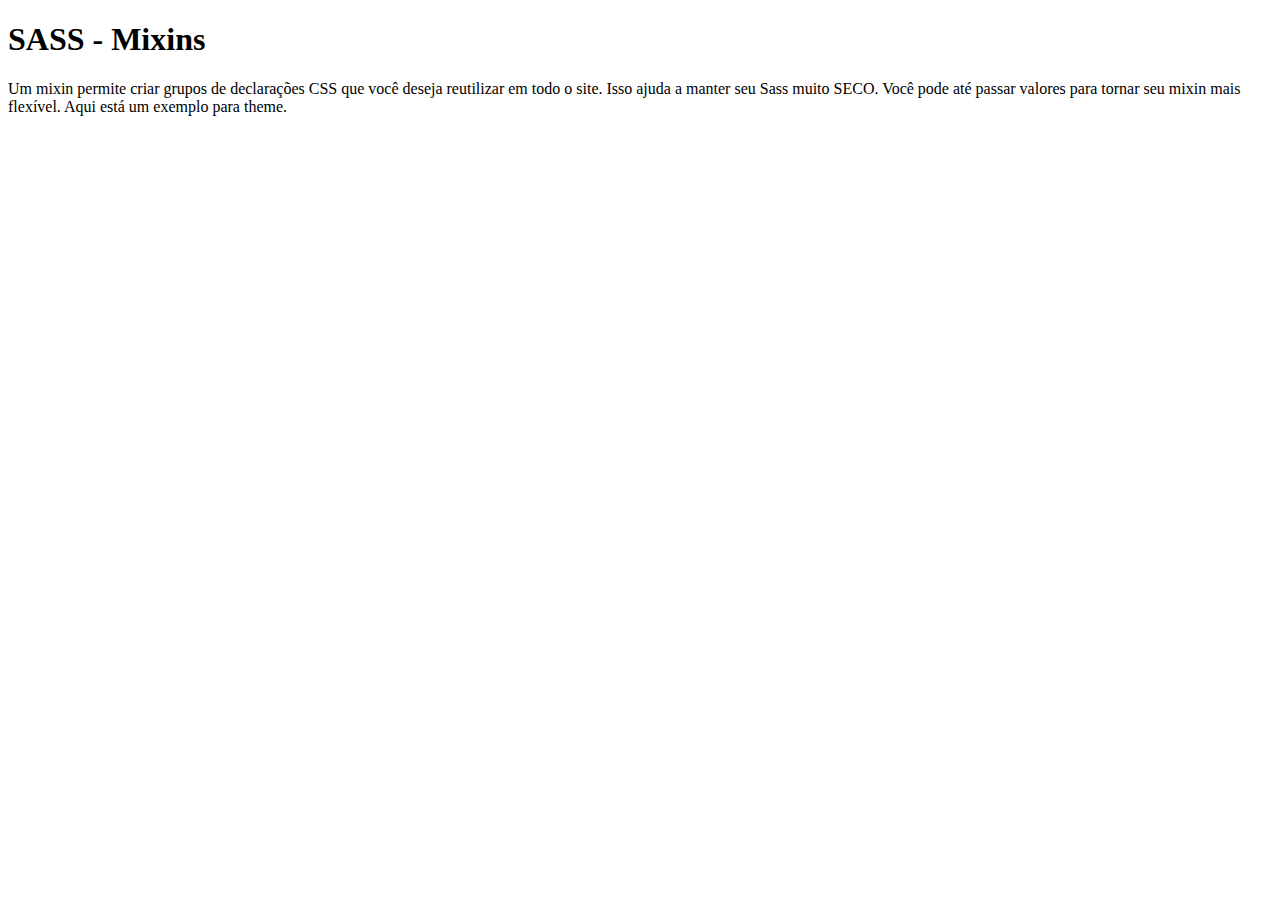
<file: SASS/Mixins/index.html>
<!DOCTYPE html>
<html lang="en">
<head>
    <meta charset="UTF-8">
    <meta http-equiv="X-UA-Compatible" content="IE=edge">
    <meta name="viewport" content="width=device-width, initial-scale=1.0">
    <title> SASS - Mixins</title>
</head>
<body>
    <h1>SASS - Mixins</h1>

    <p>Um mixin permite criar grupos de  declarações CSS que você deseja reutilizar em todo o site. Isso ajuda a manter seu Sass muito SECO. Você pode até passar valores para tornar seu mixin mais flexível. Aqui está um exemplo para  theme.</p>
    
</body>
</html>
</file>
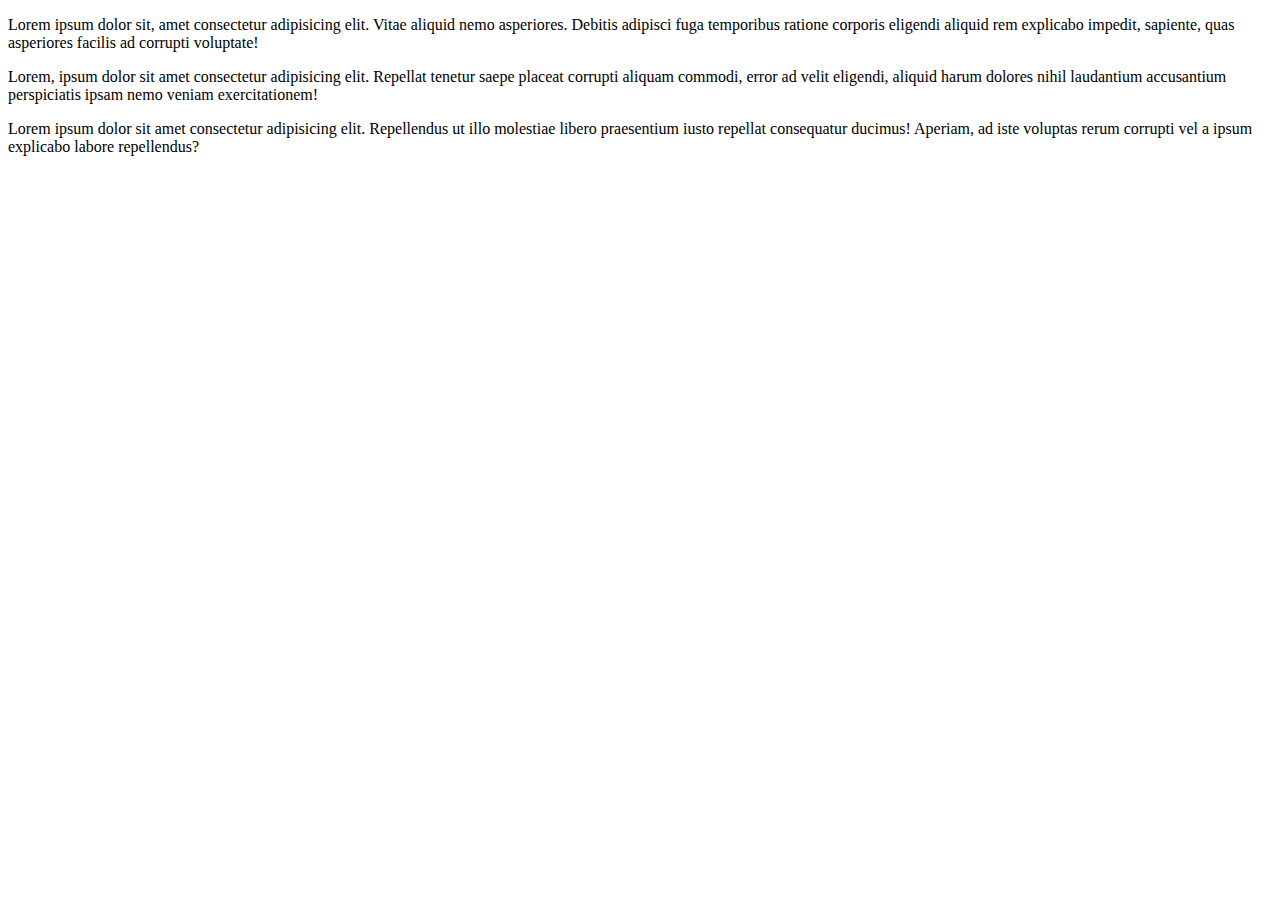
<file: SASS/Propriedade de Aninhamento/index.html>
<!DOCTYPE html>
<html lang="en">
<head>
    <meta charset="UTF-8">
    <meta http-equiv="X-UA-Compatible" content="IE=edge">
    <meta name="viewport" content="width=device-width, initial-scale=1.0">
    <title>SASS - Propriedade de aninhamento </title>
</head>
<body>
    <p>Lorem ipsum dolor sit, amet consectetur adipisicing elit. Vitae aliquid nemo asperiores. Debitis adipisci fuga temporibus ratione corporis eligendi aliquid rem explicabo impedit, sapiente, quas asperiores facilis ad corrupti voluptate!</p>
    <p>Lorem, ipsum dolor sit amet consectetur adipisicing elit. Repellat tenetur saepe placeat corrupti aliquam commodi, error ad velit eligendi, aliquid harum dolores nihil laudantium accusantium perspiciatis ipsam nemo veniam exercitationem!</p>
    <p>Lorem ipsum dolor sit amet consectetur adipisicing elit. Repellendus ut illo molestiae libero praesentium iusto repellat consequatur ducimus! Aperiam, ad iste voluptas rerum corrupti vel a ipsum explicabo labore repellendus?</p>
</body>
</html>
</file>
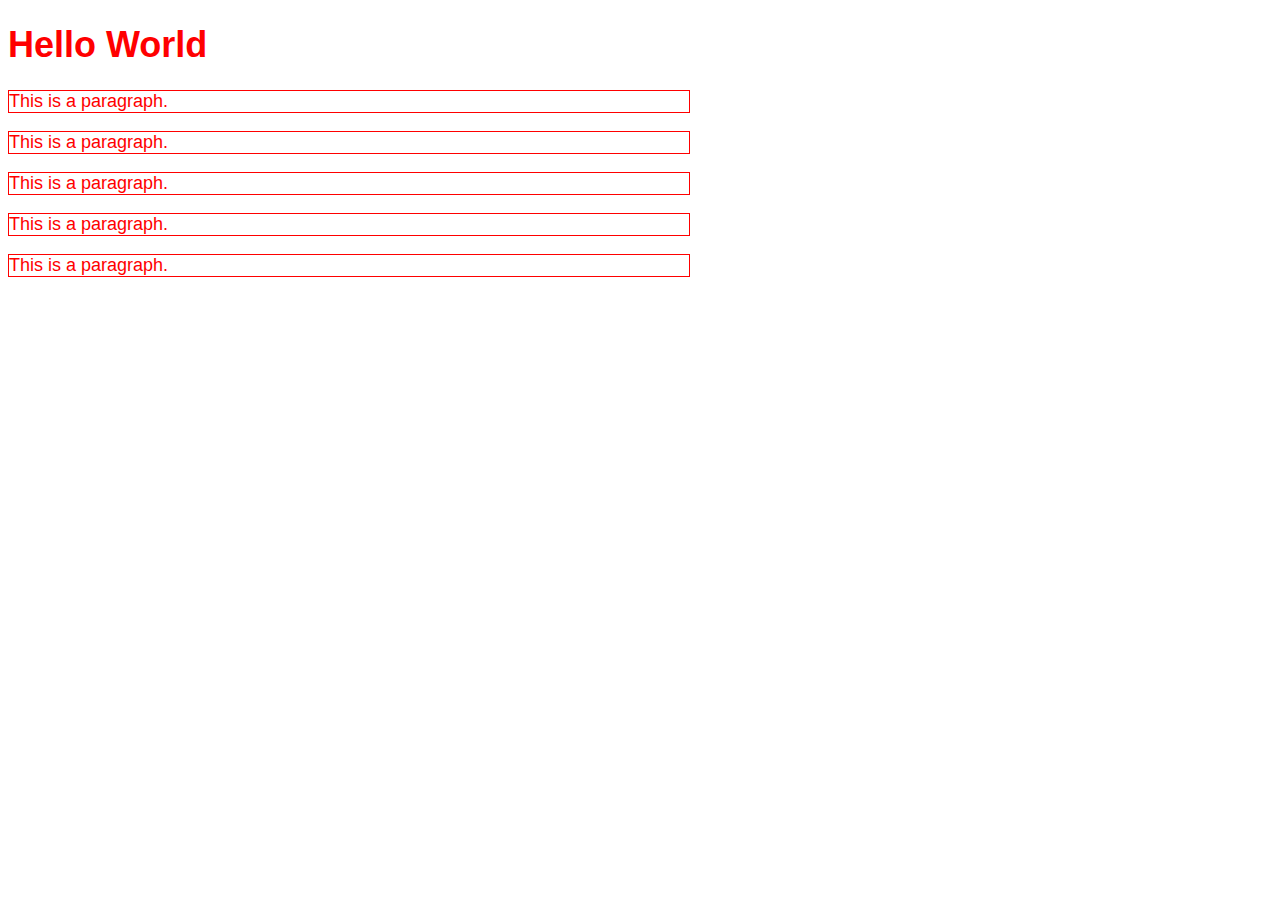
<file: SASS/Variaveis/index.html>
<!DOCTYPE html>
<html lang="en">
<head>
    <meta charset="UTF-8">
    <meta http-equiv="X-UA-Compatible" content="IE=edge">
    <meta name="viewport" content="width=device-width, initial-scale=1.0">
    <title>Document</title>
    <link rel="stylesheet" href="style.css">
</head>
<body>
    <h1>Hello World</h1>

    <p class="container">This is a paragraph.</p>
    <p class="container">This is a paragraph.</p>
    <p class="container">This is a paragraph.</p>
    <p class="container">This is a paragraph.</p>
    <p class="container">This is a paragraph.</p>
</body>
</html>
</file>
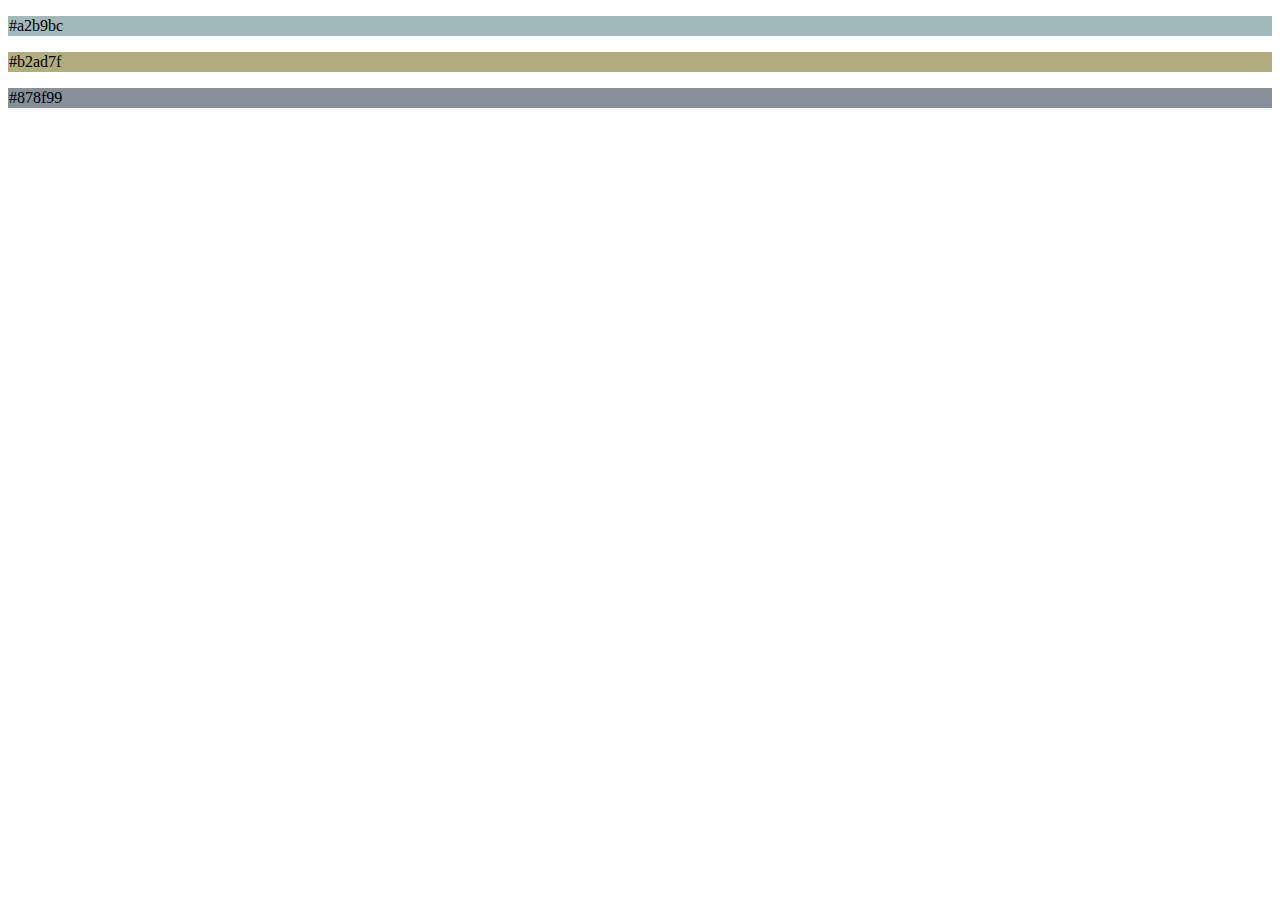
<file: SASS/Exemplo Simples/exemplo-simples.html>
<!DOCTYPE html>
<html lang="en">
<head>
    <meta charset="UTF-8">
    <meta http-equiv="X-UA-Compatible" content="IE=edge">
    <meta name="viewport" content="width=device-width, initial-scale=1.0">
    <link rel="stylesheet" href="exemplo-simples.css">
    <title>SASS - Simples Exemplo</title>
</head>
<body>
    <p class="borda1">#a2b9bc</p>
    <p class="borda2">#b2ad7f</p>
    <p class="borda3">#878f99</p>
    
</body>
</html>
</file>
<file: SASS/Variaveis/style.css>
body {
  font-family: Arial, Helvetica, sans-serif;
  font-size: 18px;
  color: red;
}

.container {
  width: 680px;
  border: 1px double red;
}/*# sourceMappingURL=style.css.map */
</file>
<file: SASS/Exemplo Simples/exemplo-simples.css>
@charset "UTF-8";
/* defina variaveis para cores primárias */
/* Uso de variaveis */
.borda1 {
  border: 1px solid #a2b9bc;
  background-color: #a2b9bc;
}

.borda2 {
  border: 1px solid #b2ad7f;
  background-color: #b2ad7f;
}

.borda3 {
  border: 1px solid #878f99;
  background-color: #878f99;
}/*# sourceMappingURL=exemplo-simples.css.map */
</file>
